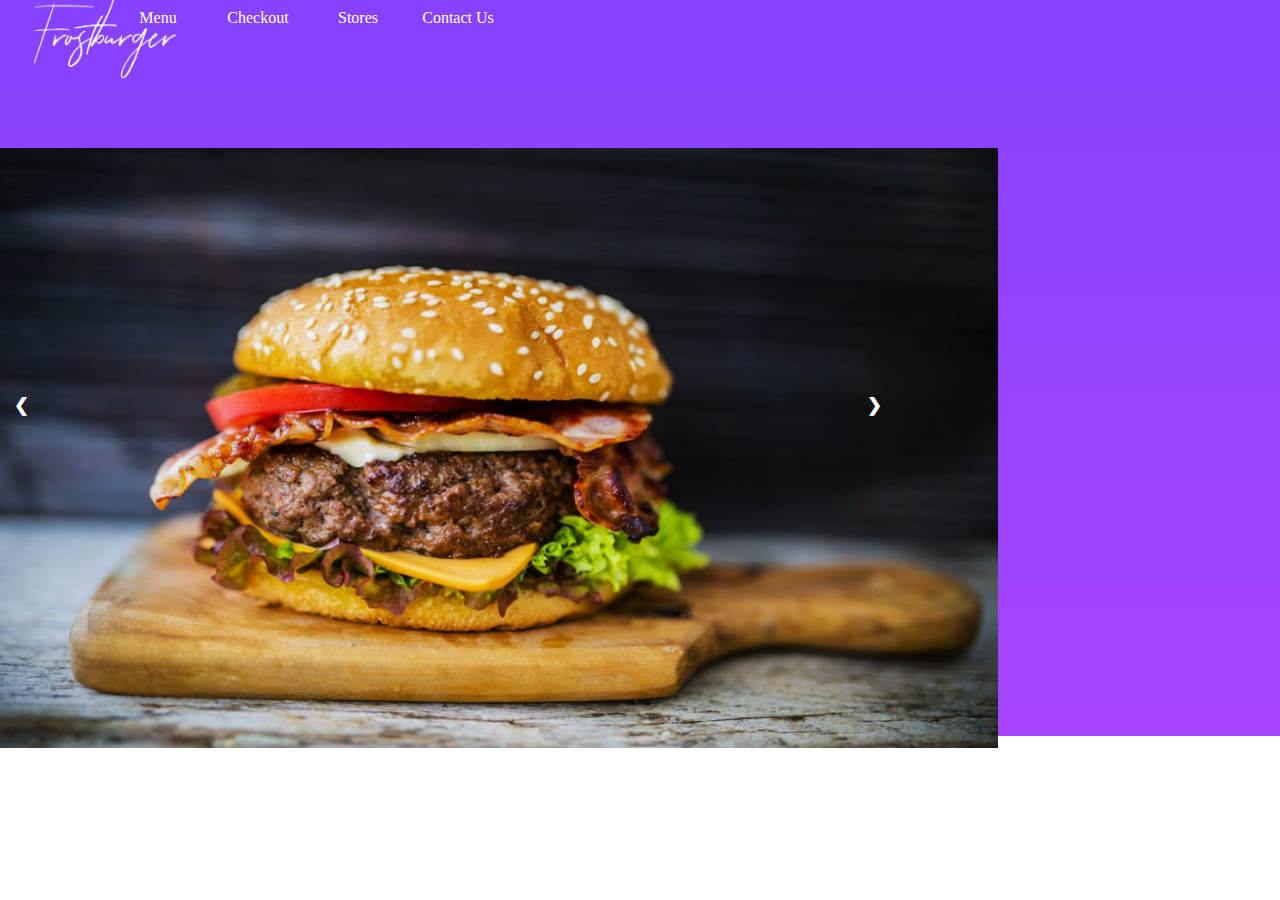
<file: index.html>
﻿<!DOCTYPE html>
<html>
<head>

    <meta name="viewport" content="user-scalable=no, initial-scale=1, maximum-scale=1, minimum-scale=1, width=device-width">
    <link rel="stylesheet" type="text/css" href="index.css">
    <link rel="stylesheet" type="text/css" href="NavBarStyles.css">
    <link rel="icon" href="favicon.ico">
    <title>FrostBurger</title>

</head>
    <body>
        <header>

            <nav class="navbar">
                <span class="open-slide">
                    <a href="#" onclick="openSlideMenu()">
                        <svg width="30" height="30">
                            <path d="M0,5 30,5" stroke="#fff" stroke-width="5" />
                            <path d="M0,14 30,14" stroke="#fff" stroke-width="5" />
                            <path d="M0,23 30,23" stroke="#fff" stroke-width="5" />
                        </svg>
                    </a>
                </span>
                <ul class="navbar-nav">
                    <li>
                        <a href="index.html">
                            <img src="frostBurgerLogoTuesdayWhite.png"
                                 style="width:200px; height:100px" />
                        </a>
                    </li>

                    <li><a href="menu.html">Menu</a></li>
                    <li><a href="checkout.html">Checkout</a></li>
                    <li>
                        <a>Stores</a>
                        <ul>
                            <li><a>Hong Kong</a></li>
                            <li><a>Brisbane</a></li>
                            <li><a>Dawson</a></li>
                        </ul>
                    </li>
                    <li><a>Contact Us</a></li>
                </ul>
            </nav>
            <a id="frostlogo" href="index.html">
                <img src="frostBurgerLogoTuesdayWhite.png"
                     style="width:200px; height:100px" />
            </a>


        </header>

        <div id="side-menu" class="side-nav">
            <a id="close" href="#" class="btn-close" onclick="closeSlideMenu()">&times;</a>
            <a id="option" href="index.html">
                <img src="frostBurgerLogoTuesdayOrangeSolid.png"
                     style="width:200px; height:100px" />
            </a>
            <a id="option" href="menu.html">Menu</a>
            <a id="option" href="checkout.html">Checkout</a>
            <button id="option" class="dropdown-btn">Stores</button>
            <div class="side-nav-locations">
                <a>Hong Kong</a>
                <a>Brisbane</a>
                <a>Dawson</a>
            </div>
            <a id="option" href="#">Contact Us</a>
        </div>

        <div id="slide">
            <div class="slideshow-container">
                <div class="mySlides fade"> <img src="BurgerGallery1.jpg" style="width:1000px; height: 600px;"> </div>
                <div class="mySlides fade"> <img src="BurgerGallery2.jpg" style="width:1000px; height: 600px;"> </div>
                <div class="mySlides fade"> <img src="BurgerGallery3.jpg" style="width:1000px; height: 600px;"> </div>
                <a class="prev" onclick="plusSlides(-1)">&#10094;</a> <a class="next" onclick="plusSlides(1)">&#10095;</a>
            </div>
            <br>
            <div style="text-align:center">
                <span class="dot" onclick="currentSlide(1)"></span>
                <span class="dot" onclick="currentSlide(2)"></span>
                <span class="dot" onclick="currentSlide(3)"></span>
            </div>
        </div>

            <script type="text/javascript" src="index.js"></script>
    </body>
</html>
</file>
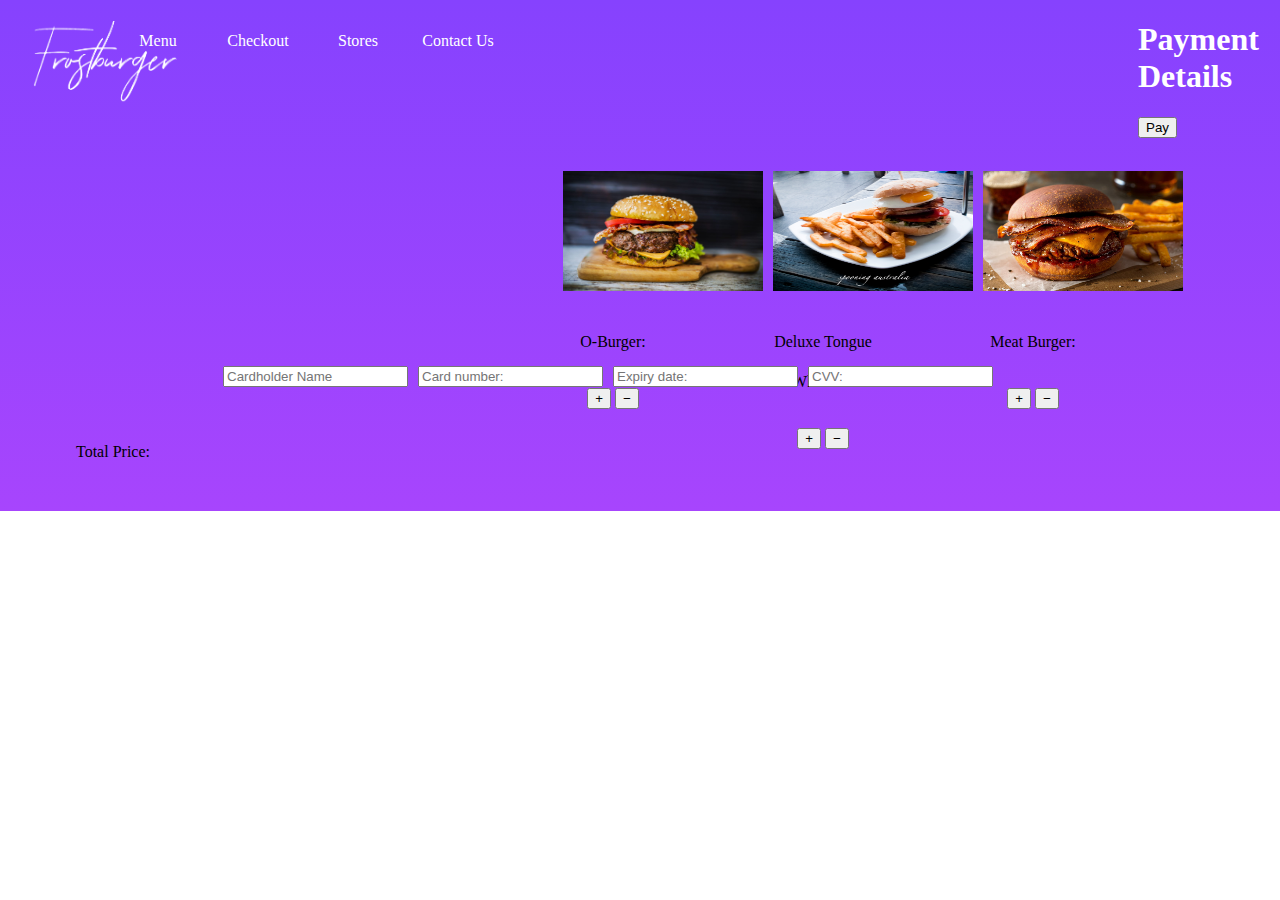
<file: checkout.html>
﻿<!DOCTYPE html>
<html>
<head>

    <meta name="viewport" content="user-scalable=no, initial-scale=1, maximum-scale=1, minimum-scale=1, width=device-width">
    <link rel="stylesheet" type="text/css" href="checkout.css">
    <link rel="stylesheet" type="text/css" href="NavBarStyles.css">
    <link rel="icon" href="favicon.ico">
    <title>FrostBurger</title>

</head>
<body onload="sumCheckout()">
    <header>

        <nav class="navbar">
            <span class="open-slide">
                <a href="#" onclick="openSlideMenu()">
                    <svg width="30" height="30">
                        <path d="M0,5 30,5" stroke="#fff" stroke-width="5" />
                        <path d="M0,14 30,14" stroke="#fff" stroke-width="5" />
                        <path d="M0,23 30,23" stroke="#fff" stroke-width="5" />
                    </svg>
                </a>
            </span>
            <ul class="navbar-nav">
                <li>
                    <a href="index.html">
                        <img src="frostBurgerLogoTuesdayWhite.png"
                             style="width:200px; height:100px" />
                    </a>
                </li>

                <li><a href="menu.html">Menu</a></li>
                <li><a href="checkout.html">Checkout</a></li>
                <li>
                    <a>Stores</a>
                    <ul>
                        <li><a>Hong Kong</a></li>
                        <li><a>Brisbane</a></li>
                        <li><a>Dawson</a></li>
                    </ul>
                </li>
                <li><a>Contact Us</a></li>
            </ul>
        </nav>
        <a id="frostlogo" href="index.html">
            <img src="frostBurgerLogoTuesdayWhite.png"
                 style="width:200px; height:100px" />
        </a>


    </header>

    <div id="side-menu" class="side-nav">
        <a id="close" href="#" class="btn-close" onclick="closeSlideMenu()">&times;</a>
        <a id="option" href="index.html">
            <img src="frostBurgerLogoTuesdayOrangeSolid.png"
                 style="width:200px; height:100px" />
        </a>
        <a id="option" href="menu.html">Menu</a>
        <a id="option" href="checkout.html">Checkout</a>
        <button id="option" class="dropdown-btn">Stores</button>
        <div class="side-nav-locations">
            <a>Hong Kong</a>
            <a>Brisbane</a>
            <a>Dawson</a>
        </div>
        <a id="option" href="#">Contact Us</a>
    </div>

    <ul class="item">
        <li id="burgerOneList">
            <img src="BurgerGallery1.jpg" style="width:200px; height:120px;" />
            <p>O-Burger:<var id="chk-burger-one"></var></p>
            <button onclick="addItem('chk-burger-one')">&#43;</button>
            <button onclick="removeItem('chk-burger-one')">&#8722;</button>
        </li>
        <li id="burgerTwoList">
            <img src="BurgerGallery2.jpg" style="width:200px; height:120px;" />
            <p>Deluxe Tongue Whacker:<var id="chk-burger-two"></var></p>
            <button onclick="addItem('chk-burger-two')">&#43;</button>
            <button onclick="removeItem('chk-burger-two')">&#8722;</button>
        </li>
        <li id="burgerThreeList">
            <img src="BurgerGallery3.jpg" style="width:200px; height:120px;" />
            <p>Meat Burger:<var id="chk-burger-three"></var></p>
            <button onclick="addItem('chk-burger-three')">&#43;</button>
            <button onclick="removeItem('chk-burger-three')">&#8722;</button>
        </li>
        <li>
            <p>Total Price:<var id="totalPrice" onload="sumCheckout()"></var></p>
        </li>
    </ul>


    <div id="Payments">
        <h1>Payment Details</h1>
        <input class="cardInputs" placeholder="Cardholder Name"/>
        <input class="cardInputs" placeholder="Card number:" />
        <input class="cardInputs" placeholder="Expiry date:"/>
        <input class="cardInputs" placeholder="CVV:" />
        <button>Pay</button>
    </div>


    <script type="text/javascript" src="index.js"></script>
</body>
</html>
</file>
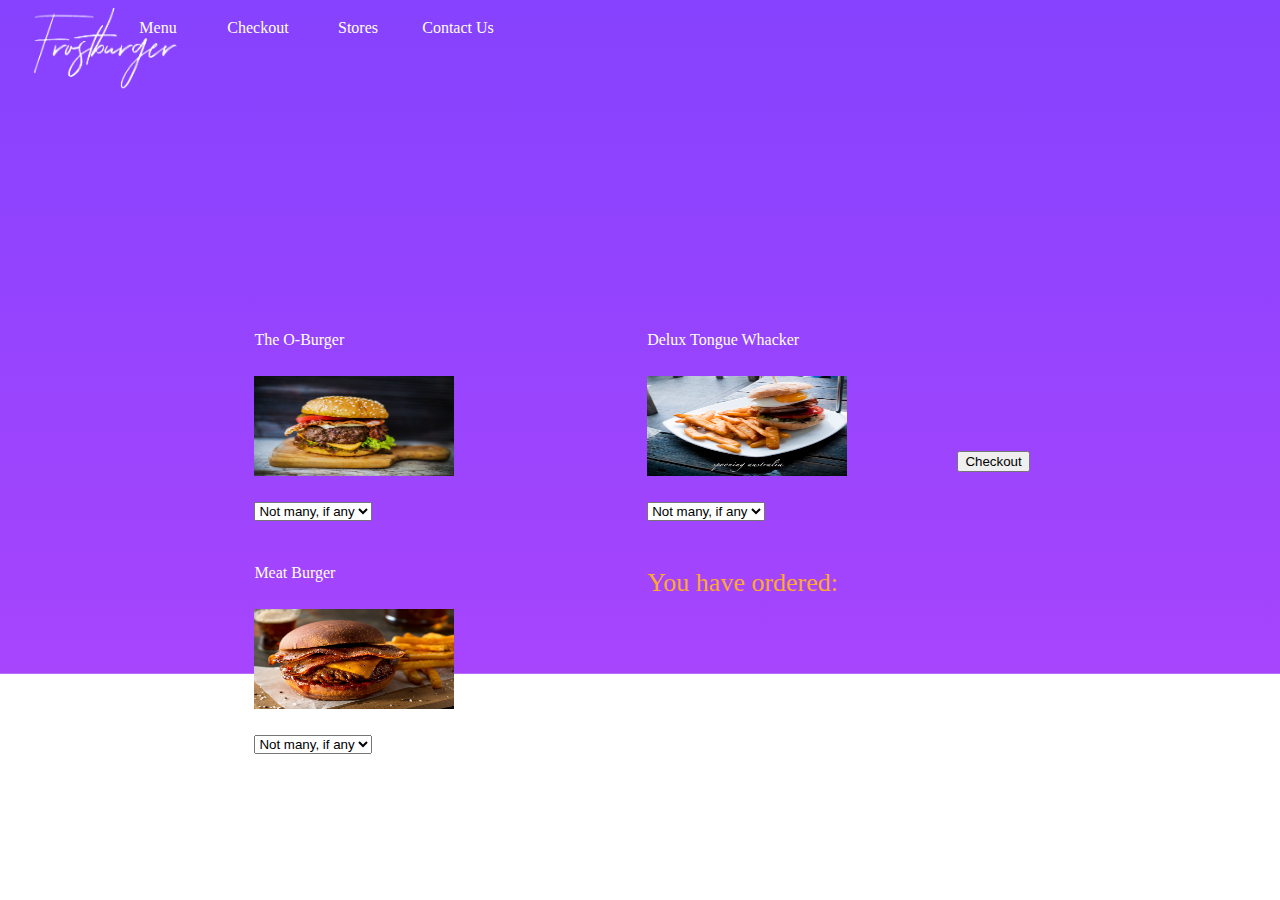
<file: menu.html>
﻿<!DOCTYPE html>
<html>
<head>

    <meta name="viewport" content="user-scalable=no, initial-scale=1, maximum-scale=1, minimum-scale=1, width=device-width">
    <link rel="stylesheet" type="text/css" href="menu.css">
    <link rel="stylesheet" type="text/css" href="NavBarStyles.css">
    <link rel="icon" href="favicon.ico">
    <title>Menu - FrostBurger</title>
</head>
<body>
    <header>

        <nav class="navbar">
            <span class="open-slide">
                <a href="#" onclick="openSlideMenu()">
                    <svg width="30" height="30">
                        <path d="M0,5 30,5" stroke="#fff" stroke-width="5" />
                        <path d="M0,14 30,14" stroke="#fff" stroke-width="5" />
                        <path d="M0,23 30,23" stroke="#fff" stroke-width="5" />
                    </svg>
                </a>
            </span>
            <ul class="navbar-nav">
                <li>
                    <a href="index.html">
                        <img src="frostBurgerLogoTuesdayWhite.png"
                             style="width:200px; height:100px" />
                    </a>
                </li>

                <li><a href="menu.html">Menu</a></li>
                <li><a href="checkout.html">Checkout</a></li>
                <li>
                    <a>Stores</a>
                    <ul>
                        <li><a>Hong Kong</a></li>
                        <li><a>Brisbane</a></li>
                        <li><a>Dawson</a></li>
                    </ul>
                </li>
                <li><a>Contact Us</a></li>
            </ul>
        </nav>
        <a id="frostlogo" href="index.html">
            <img src="frostBurgerLogoTuesdayWhite.png"
                 style="width:200px; height:100px" />
        </a>


    </header>

    <div id="side-menu" class="side-nav">
        <a id="close" href="#" class="btn-close" onclick="closeSlideMenu()">&times;</a>
        <a id="option" href="index.html">
            <img src="frostBurgerLogoTuesdayOrangeSolid.png"
                 style="width:200px; height:100px" />
        </a>
        <a id="option" href="menu.html">Menu</a>
        <a id="option" href="checkout.html" onclick="onCheckoutClick()">Checkout</a>
        <button id="option" class="dropdown-btn">Stores</button>
        <div class="side-nav-locations">
            <a>Hong Kong</a>
            <a>Brisbane</a>
            <a>Dawson</a>
        </div>
        <a id="option" href="#">Contact Us</a>
    </div>

    <div id="menu">
           <ul>
               <li class="menuItems">
                   <p>The O-Burger</p>
                   <img src="BurgerGallery1.jpg" width="200" height="100" />
                   <select id="burgerOne" onchange="sumQuantity()">
                       <option value=0>Not many, if any</option>
                       <option value=1>1</option>
                       <option value=2>2</option>
                       <option value=3>3</option>
                       <option value=4>4</option>
                       <option value=5>5</option>
                   </select>
               </li>
               <li class="menuItems">
                   <p>Delux Tongue Whacker</p>
                   <img src="BurgerGallery2.jpg" width="200" height="100" />
                   <select id="burgerTwo" onchange="sumQuantity()">
                       <option value=0>Not many, if any</option>
                       <option value=1>1</option>
                       <option value=2>2</option>
                       <option value=3>3</option>
                       <option value=4>4</option>
                       <option value=5>5</option>
                   </select>
               </li>
               <li class="menuItems">
                   <p>Meat Burger</p>
                   <img src="BurgerGallery3.jpg" width="200" height="100" />
                   <select id="burgerThree" onchange="sumQuantity()">
                       <option value=0>Not many, if any</option>
                       <option value=1>1</option>
                       <option value=2>2</option>
                       <option value=3>3</option>
                       <option value=4>4</option>
                       <option value=5>5</option>

                   </select>
               </li>

               <li class="menuItems">

                   <p class="userOuput" id="totalItems">
                   You have ordered: <var id="totalQuantity"></var>
                   </p>
               </li>
               <li>
                   <button id="gotocheckout-btn">Checkout</button>
               </li>
           </ul>
        

    </div>



    <script type="text/javascript" src="index.js"></script>
</body>
</html>
</file>
<file: index.css>
body {
    background: linear-gradient(#8642fe, #a745fd) no-repeat center;
    font-family: 'Product Sans';
    color: #fff;
}

#slide {
    width: 96%;
}

* {
    box-sizing: border-box
}

.mySlides {
    display: none
}

.slideshow-container {
    top:50px;
    width: 1000px;
    position: relative;
    margin: -10px;
}

/* Next & previous buttons */

.prev, .next {
    cursor: pointer;
    position: absolute;
    top: 50%;
    width: auto;
    padding: 16px;
    margin-top: -22px;
    color: white;
    font-weight: bold;
    font-size: 18px;
    transition: 0.6s ease;
    border-radius: 0 3px 3px 0;
}

/* Position the "next button" to the right */

.next {
    right: 10%;
    border-radius: 3px 0 0 3px;
}

    /* On hover, add a black background color with a little bit see-through */

    .prev:hover, .next:hover {
        background-color: rgba(0,0,0,0.8);
    }

/* Caption text */

.text {
    color: #f2f2f2;
    font-size: 15px;
    padding: 8px 12px;
    position: absolute;
    bottom: 8px;
    width: 100%;
    text-align: center;
}

/* The dots/bullets/indicators */

.dot {
    cursor: pointer;
    height: 13px;
    width: 13px;
    margin: 0 2px;
    background-color: #bbb;
    border-radius: 50%;
    display: inline-block;
    transition: background-color 0.6s ease;
    z-index:7500;
}

    .active, .dot:hover {
        background-color: #717171;
    }

/* Fading animation */

.fade {
    animation-name: fader;
    animation-duration: 1s;
}

@keyframes fader {
    from { opacity: 0 }
    to { opacity: 1.0}
}
</file>
<file: NavBarStyles.css>
﻿.navbar {
    height: 100px;
    float: left;
}

    .navbar #open-slide {
        float: left;
    }


@media(max-width:568px) {

    .navbar-nav {
        display: none
    }
}

@media(min-width:568px) {
    .open-slide {
        display: none
    }

    #frostlogo {
        display: none;
    }
}


ul {
    margin: 0px;
    padding: 0px;
    list-style: none;
}

    ul li {
        float: left;
        width: 100px;
        height: 40px;
        /*background-color: #8642fe;*/
        line-height: 40px;
        text-align: center;
    }

        ul li a {
            text-decoration: none;
            color: white;
            display: block;
        }

            ul li a:hover {
                font-size: 20px;
                color: #fdcb06;
                cursor: pointer;
            }

        ul li ul li {
            display: none;
            background-color: #8642fe;
        }

        ul li:hover ul li {
            display: block;
        }

#frostlogo{
    cursor:pointer;
}

.side-nav {
    height: 100%;
    width: 0;
    position: fixed;
    z-index: 50;
    top: 0;
    left: 0;
    background-color: #fff;
    box-shadow: 0px 20px 10px rgb(44, 43, 43);
    overflow-x: hidden;
    padding-top: 60px;
    transition: 0.3s;
    float: left;
}

    .side-nav a {
        padding: 10px 10px 10px 30px;
        text-decoration: none;
        font-size: 22px;
        color: #242324;
        display: block;
        transition: 0.2s;
    }

    .side-nav #option:hover {
        color: #8642fe;
        font-size: 26px;
        background: #efefef;
        margin-left: 10px;
        transition: 0.2s;
    }

#close:hover {
    color: #8642fe;
    font-size: 46px;
    background: #fff;
    transition: 0.2s;
    position: absolute;
}

.side-nav .btn-close {
    position: absolute;
    top: 0;
    right: 22px;
    font-size: 36px;
    margin-left: 50px;
}

.side-nav-locations {
    padding: 10px 10px 10px 30px;
    display: none;
}

    .side-nav-locations a:hover {
        color: #8642fe;
        font-size: 26px;
        background: #efefef;
        margin-left: 10px;
        transition: 0.2s;
        cursor: pointer;
    }

.side-nav button {
    padding: 10px 10px 10px 30px;
    text-decoration: none;
    left: 0;
    outline: none;
    border: none;
    font-family: inherit;
    background-color: inherit;
    font-size: 22px;
    cursor: pointer;
}
</file>
<file: checkout.css>
﻿body {
    background: linear-gradient(#8642fe, #a745fd) no-repeat center;
    font-family: 'Product Sans';
    color: #fff;
}

.item li{
    float:left;
    margin:50px;
    padding:5px;
    padding-top:100px;
    color:black;
}

.cardInputs{
    
    float:left;
    margin:100px 5px 5px 5px;
}
</file>
<file: menu.css>
﻿body {
    background: linear-gradient(#8642fe, #a745fd) no-repeat center;
    font-family: 'Product Sans';
    color: #fff;
 
}

#menu{
    display:block;
    padding:200px 150px 0 150px;
    
}

    #menu .menuItems {
        margin: 10%;
        float: left;
        text-align: justify;
        width: 200px;
    }

.userOutput{
    font-size:50px;
    color:#fea92c;
    float:left;
   

}
#totalItems {
    color: #fea92c;
    font-size: 26px;
    text-align: left;
}

#totalQuantity{
    font-style:normal;
}
</file>
